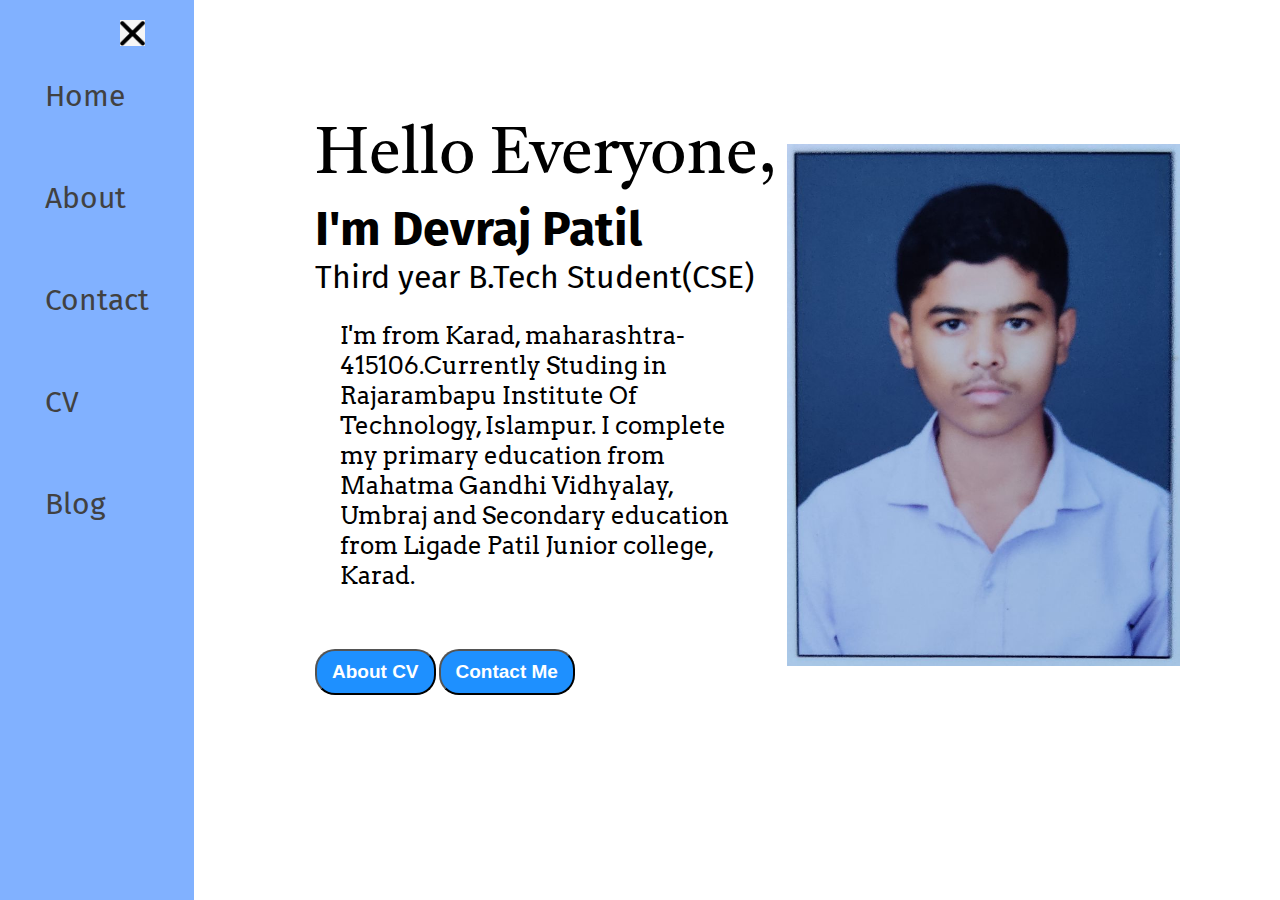
<file: index.html>
<!DOCTYPE html>
<html lang="en">

<head>
    <meta charset="UTF-8">
    <meta http-equiv="X-UA-Compatible" content="IE=edge">
    <meta name="viewport" content="width=device-width, initial-scale=1.0">
    <title>Devraj Patil - Sotware Engineer, Coding enthusiast, Programmer</title>
    <link rel="stylesheet" href="style.css">
</head>

<body>
    <div class="container">
        <div class="sidebar sidebargo">
            <nav>
                <ul>
                    <li><a href="/">Home</a></li>
                    <li><a href="/About.html">About</a></li>
                    <li><a href="/Contact.html">Contact</a></li>
                    <li><a href="/CV.html">CV</a></li>
                    <li><a href="/Blog.html">Blog</a></li>
                </ul>
            </nav>
        </div>
        <div class="main">
            <div class="hamburger">
                <img class="ham" src="ham.png" alt="" width=25px>
                <img class="cross" src="cross.png" alt="" width=25px>
            </div>
            <div class="info">
                <div class="devinfo">
                    <div class="hello">
                        Hello Everyone,
                    </div>
                    <div class="name">
                        I'm Devraj Patil
                    </div>
                    <div class="about">
                        Third year B.Tech Student(CSE)
                    </div>
                    <div class="moreabout">
                        I'm from Karad, maharashtra-415106.Currently Studing in Rajarambapu Institute Of Technology,
                        Islampur. I complete my primary education from Mahatma Gandhi Vidhyalay, Umbraj and Secondary
                        education from Ligade Patil Junior college, Karad.

                    </div>
                    <div class="buttons">
                        <a href="/CV.txt" target="_blank"> <button>About CV</button></a>
                        <a href="/Contact.html"> <button>Contact Me</button></a>
                    </div>
                </div>
                <div class="devpic">
                    <img src="dev.jpg" alt="Devraj Patil">
                </div>
            </div>
        </div>
    </div>
    <script src="script.js"></script>
</body>

</html>
</file>
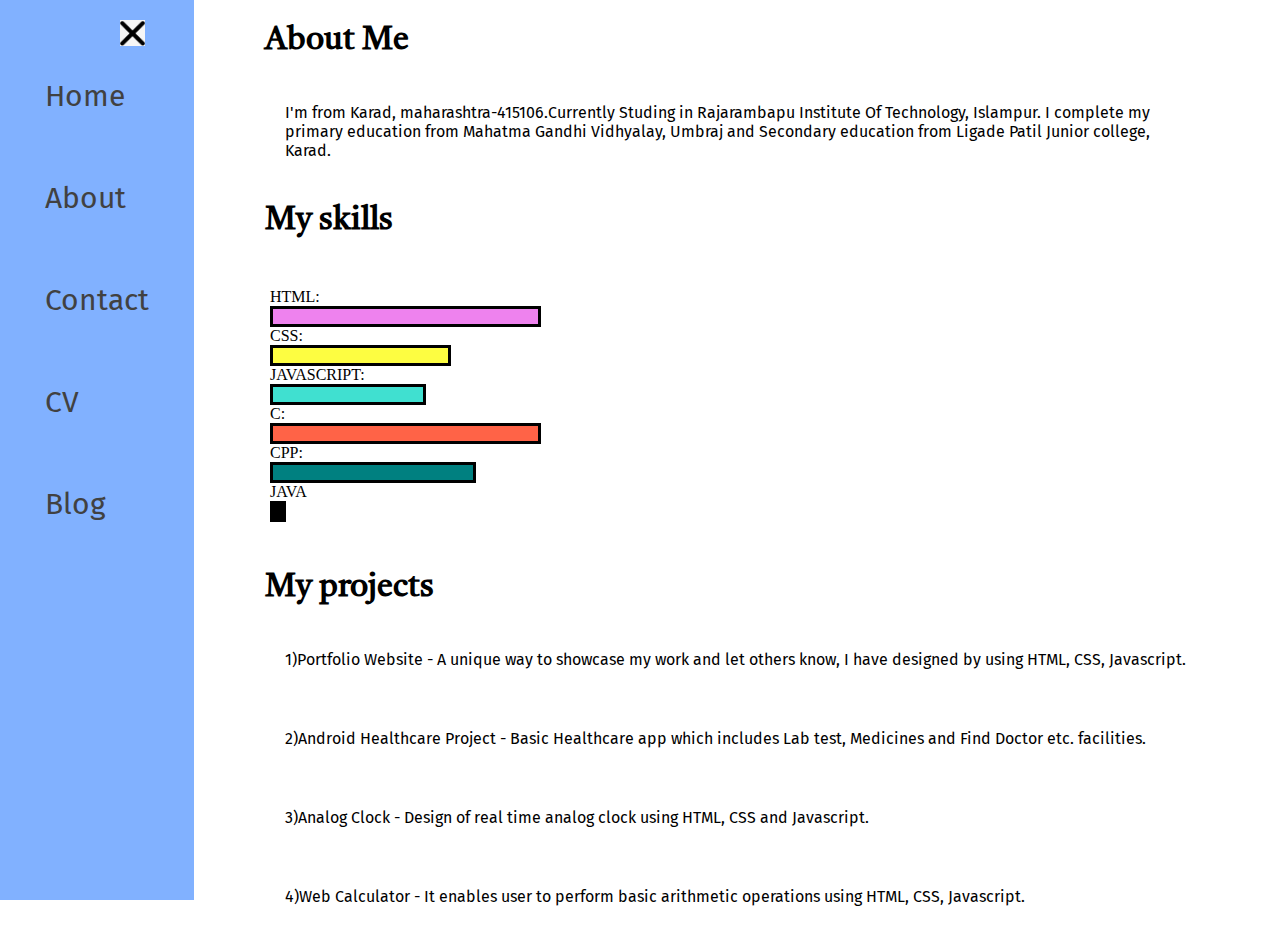
<file: About.html>
<!DOCTYPE html>
<html lang="en">

<head>
    <meta charset="UTF-8">
    <meta http-equiv="X-UA-Compatible" content="IE=edge">
    <meta name="viewport" content="width=device-width, initial-scale=1.0">
    <title>Devraj Patil - Sotware Engineer, Coding enthusiast, Programmer</title>
    <link rel="stylesheet" href="style.css">
</head>

<body>
    <div class="container">
        <div class="sidebar sidebargo">
            <nav>
                <ul>
                    <li><a href="/">Home</a></li>
                    <li><a href="/About.html">About</a></li>
                    <li><a href="/Contact.html">Contact</a></li>
                    <li><a href="/CV.html">CV</a></li>
                    <li><a href="/Blog.html">Blog</a></li>
                </ul>
            </nav>
        </div>
        <div class="main">
            <div class="hamburger">
                <img class="ham" src="ham.png" alt=""width=25px>
                <img class="cross" src="cross.png" alt=""width=25px>
            </div>
            <div class="aboutinfo">
                <h1>About Me</h1>
                <p>I'm from Karad, maharashtra-415106.Currently Studing in Rajarambapu Institute Of Technology,
                    Islampur. I complete my primary education from Mahatma Gandhi Vidhyalay, Umbraj and Secondary
                    education from Ligade Patil Junior college, Karad.</p>
                <h1>My skills</h1>
                <div class="skillcontainer">
                    <div class="skillitem">HTML:<div class="skill t1"></div>
                    </div>
                    <div class="skillitem">CSS:<div class="skill t2"></div>
                    </div>
                    <div class="skillitem">JAVASCRIPT:<div class="skill t3"></div>
                    </div>
                    <div class="skillitem">C:<div class="skill t4"></div>
                    </div>
                    <div class="skillitem">CPP:<div class="skill t5"></div>
                    </div>
                    <div class="skillitem">JAVA<div class="skill t6"></div>
                    </div>

                </div>
                <div class="projects">
                    <h1>My projects</h1>
                    <p> 1)Portfolio Website - A unique way to showcase my work and let others
                        know, I have designed by using HTML, CSS, Javascript.
                    <p>2)Android Healthcare Project - Basic Healthcare app which includes Lab
                            test, Medicines and Find Doctor etc. facilities.</p>
                    <p>3)Analog Clock - Design of real time analog clock using HTML, CSS and
                            Javascript.</p>
                    <p>4)Web Calculator - It enables user to perform basic arithmetic
                            operations using HTML, CSS, Javascript.</p>
                        
                    
                </div>
            </div>
        </div>
        <script src="script.js"></script>
</body>

</html>
</file>
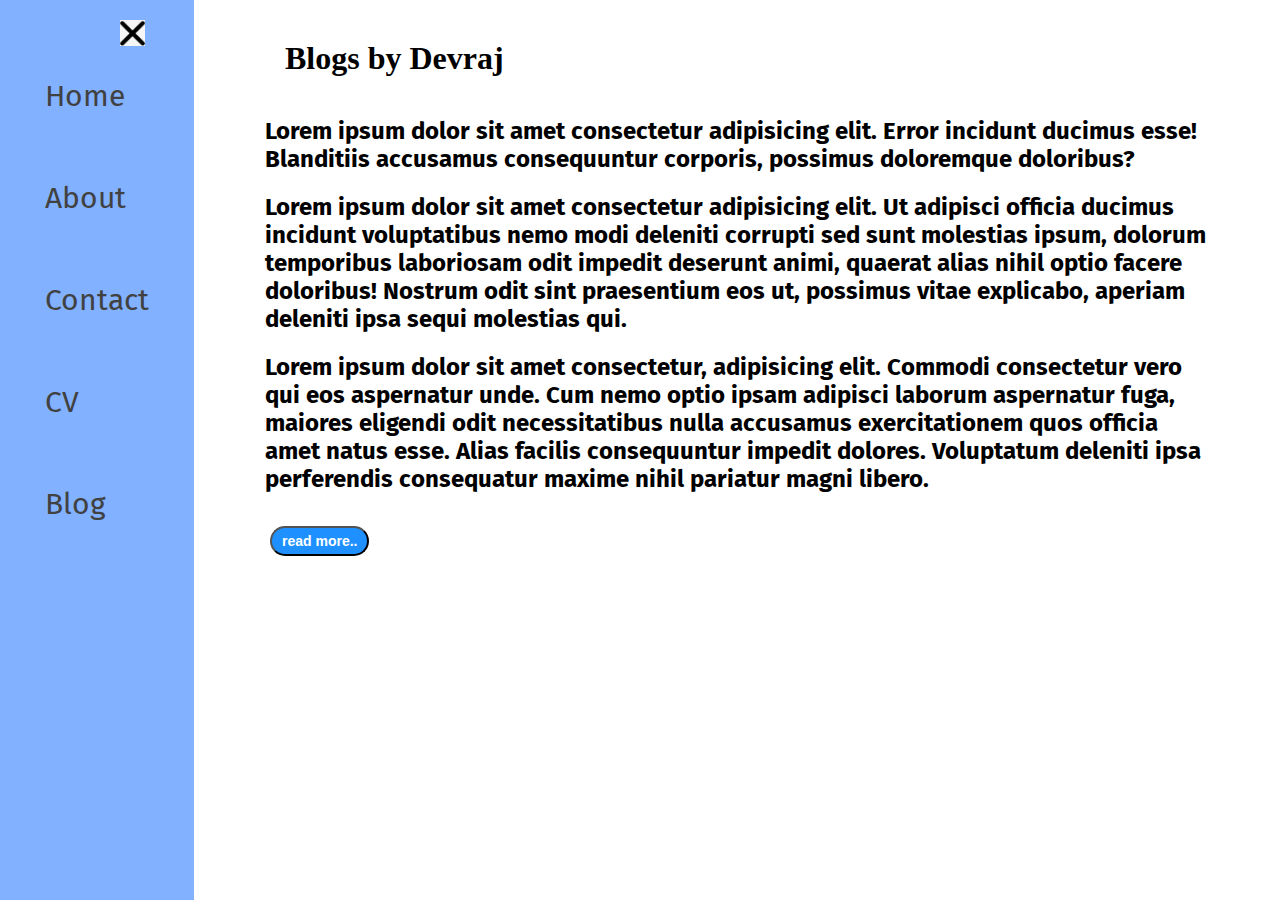
<file: Blog.html>
<!DOCTYPE html>
<html lang="en">

<head>
    <meta charset="UTF-8">
    <meta http-equiv="X-UA-Compatible" content="IE=edge">
    <meta name="viewport" content="width=device-width, initial-scale=1.0">
    <title>Devraj Patil - Sotware Engineer, Coding enthusiast, Programmer</title>
    <link rel="stylesheet" href="style.css">
</head>

<body>
    <div class="container">
        <div class="sidebar sidebargo">
            <nav>
                <ul>
                    <li><a href="/">Home</a></li>
                    <li><a href="/About.html">About</a></li>
                    <li><a href="/Contact.html">Contact</a></li>
                    <li><a href="/CV.html">CV</a></li>
                    <li><a href="/Blog.html">Blog</a></li>
                </ul>
            </nav>
        </div>
        <div class="main">
            <div class="hamburger">
                <img class="ham" src="ham.png" alt=""width=25px>
                <img class="cross" src="cross.png" alt=""width=25px>
            </div>
            <div class="blogcontainer">
                <h1>Blogs by Devraj</h1>
                <div class="blogitem">
                    <h2>
                        Lorem ipsum dolor sit amet consectetur adipisicing elit. Error incidunt ducimus esse! Blanditiis
                        accusamus consequuntur corporis, possimus doloremque doloribus? 
                    </h2>
                </div>
                <div class="blogitem">
                    <h2>
                        Lorem ipsum dolor sit amet consectetur adipisicing elit. Ut adipisci officia ducimus incidunt
                        voluptatibus nemo modi deleniti corrupti sed sunt molestias ipsum, dolorum temporibus laboriosam
                        odit impedit deserunt animi, quaerat alias nihil optio facere doloribus! Nostrum odit sint
                        praesentium eos ut, possimus vitae explicabo, aperiam deleniti ipsa sequi molestias qui.
                    </h2>
                </div>
                <div class="blogitem">
                    <h2>
                        Lorem ipsum dolor sit amet consectetur, adipisicing elit. Commodi consectetur vero qui eos
                        aspernatur unde. Cum nemo optio ipsam adipisci laborum aspernatur fuga, maiores eligendi odit
                        necessitatibus nulla accusamus exercitationem quos officia amet natus esse. Alias facilis
                        consequuntur impedit dolores. Voluptatum deleniti ipsa perferendis consequatur maxime nihil
                        pariatur magni libero.
                    </h2>
                    <div class="buttons">
                        <a href="/"> <button>read more..</button></a>
                    </div>
                </div>
            </div>
        </div>
        <script src="script.js"></script>
</body>

</html>
</file>
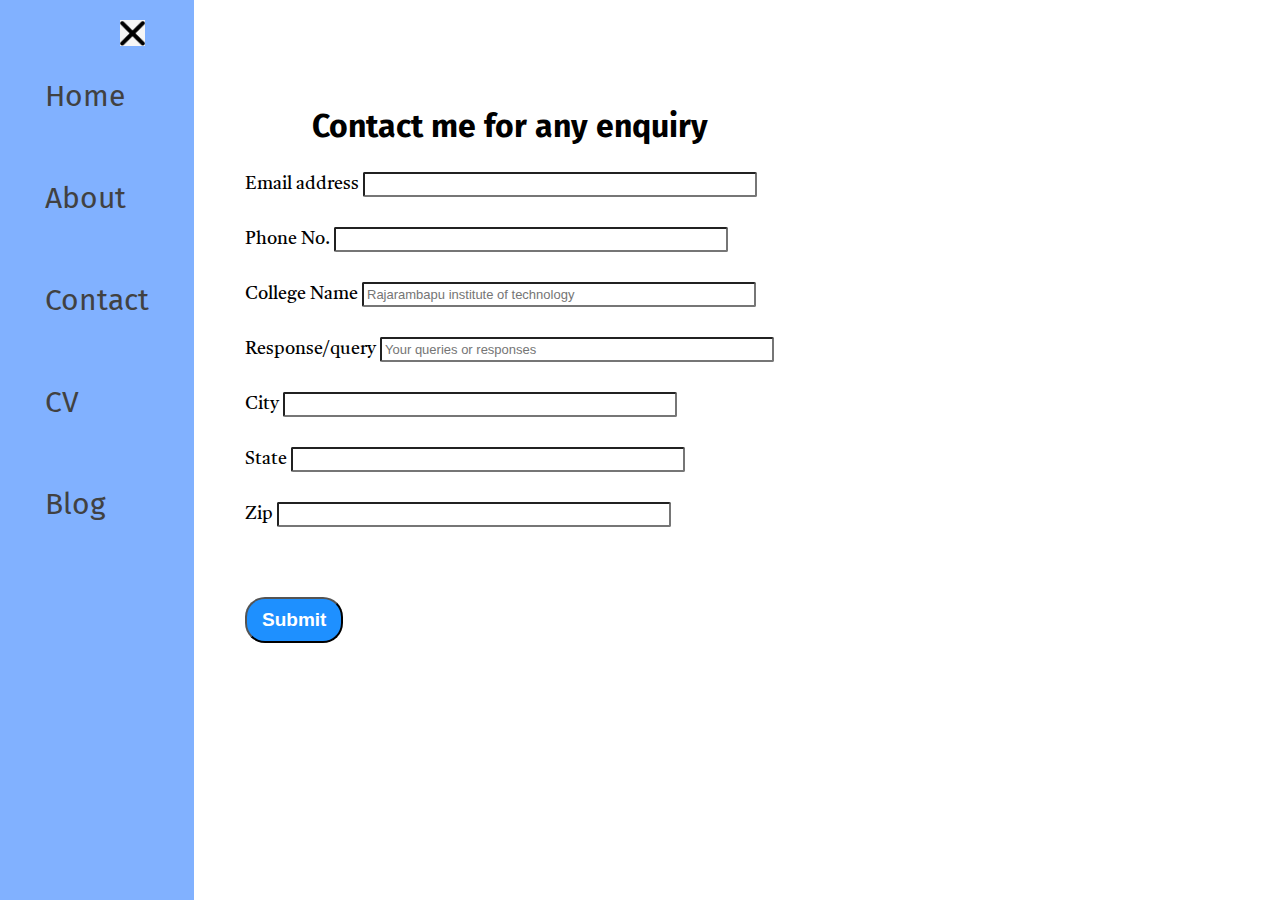
<file: Contact.html>
<!DOCTYPE html>
<html lang="en">

<head>
    <meta charset="UTF-8">
    <meta http-equiv="X-UA-Compatible" content="IE=edge">
    <meta name="viewport" content="width=device-width, initial-scale=1.0">
    <title>Devraj Patil - Sotware Engineer, Coding enthusiast, Programmer</title>
    <link rel="stylesheet" href="style.css">
</head>

<body>
    <div class="container">
        <div class="sidebar sidebargo">
            <nav>
                <ul>
                    <li><a href="/">Home</a></li>
                    <li><a href="/About.html">About</a></li>
                    <li><a href="/Contact.html">Contact</a></li>
                    <li><a href="/CV.html">CV</a></li>
                    <li><a href="/Blog.html">Blog</a></li>
                </ul>
            </nav>
        </div>
        
        <div class="main">
          <div class="hamburger">
            <img class="ham" src="ham.png" alt=""width=25px>
            <img class="cross" src="cross.png" alt=""width=25px>
        </div>
            
            <div class="contactform">
                <h1>Contact me for any enquiry</h1>
                <form class="row g-3">
                    <div class="col-md-6">
                      <label for="inputEmail4" class="form-label">Email address</label>
                      <input type="email" class="form-control" id="inputEmail4">
                    </div>
                    <div class="col-md-6">
                      <label for="PhoneNumber" class="form-label">Phone No.</label>
                      <input type="password" class="form-control" id="PhoneNumber">
                    </div>
                    <div class="col-12">
                      <label for="inputAddress" class="form-label">College Name</label>
                      <input type="text" class="form-control" id="inputAddress" placeholder="Rajarambapu institute of technology">
                    </div>
                    <div class="col-12">
                      <label for="inputAddress2" class="form-label">Response/query</label>
                      <input type="text" class="form-control" id="inputAddress2" placeholder="Your queries or responses">
                    </div>
                    <div class="col-md-6">
                      <label for="inputCity" class="form-label">City</label>
                      <input type="text" class="form-control" id="inputCity">
                    </div>
                    <div class="col-md-4">
                        <label for="inputstate" class="form-label">State</label>
                        <input type="text" class="form-control" id="inputstate">
                    </div>
                    <div class="col-md-2">
                      <label for="inputZip" class="form-label">Zip</label>
                      <input type="text" class="form-control" id="inputZip">
                    </div>
                    <div class="buttons">
                      
                      <a href="/"> <button>Submit</button></a>
                  </div>
                  </form>
            </div>
    </div>
    <script src="script.js"></script>
</body>

</html>
</file>
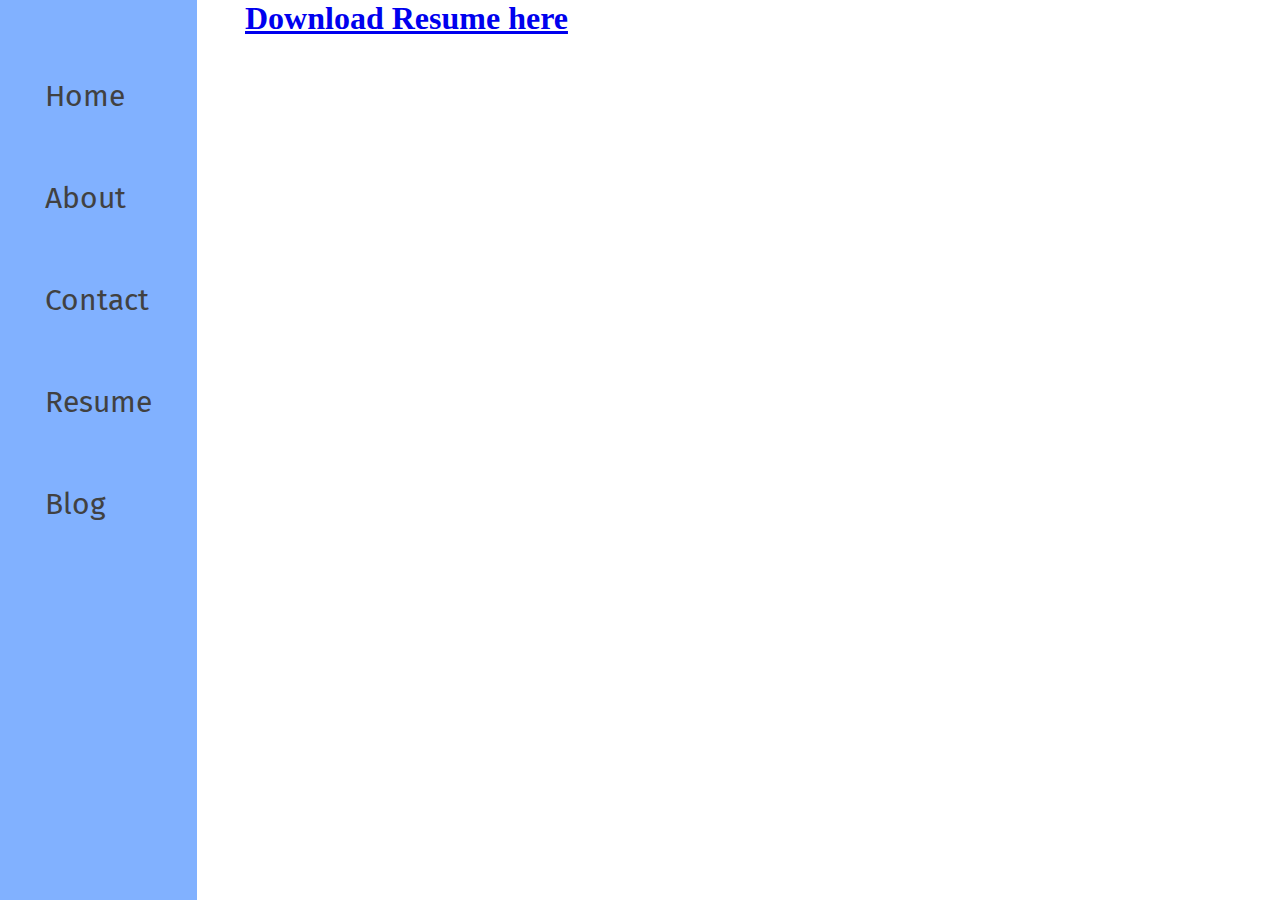
<file: CV.html>
<!DOCTYPE html>
<html lang="en">

<head>
    <meta charset="UTF-8">
    <meta http-equiv="X-UA-Compatible" content="IE=edge">
    <meta name="viewport" content="width=device-width, initial-scale=1.0">
    <title>Devraj Patil - Sotware Engineer, Coding enthusiast, Programmer</title>
    <link rel="stylesheet" href="style.css">
</head>

<body>
    <div class="container">
        <div class="hamburger">
            <img class="ham" src="ham.png" alt=""width=25px>
            <img class="cross" src="cross.png" alt=""width=25px>
        </div>
        <div class="sidebar sidebargo">
            <nav>
                <ul>
                    <li><a href="/">Home</a></li>
                    <li><a href="/About.html">About</a></li>
                    <li><a href="/Contact.html">Contact</a></li>
                    <li><a href="/CV.html">Resume</a></li>
                    <li><a href="/Blog.html">Blog</a></li>
                </ul>
            </nav>
        </div>
        <div class="main">
           <h1 >
            <a href="Profile Resume.pdf">Download Resume here</a>
           </h1>
    </div>
    <script src="script.js"></script>
</body>

</html>
</file>
<file: style.css>
@import url('https://fonts.googleapis.com/css2?family=Fira+Sans&family=Nunito:wght@600&display=swap');
@import url('https://fonts.googleapis.com/css2?family=Arvo:wght@700&display=swap');
@import url('https://fonts.googleapis.com/css2?family=Arvo:wght@700&family=Tiro+Devanagari+Hindi&display=swap');

* {
    padding: 0;
    margin: 0;
}

.sidebar {
    background-color: var(--primary);
    font-family: 'Fira Sans', sans-serif;
    height: 100vh;
    /* width: 10vw; */
    transition: transform 0.3s ease-in;
    position: absolute;
}

.sidebar nav {
    padding: 45px;
}

.sidebar nav li {
    font-size: 30px;
    list-style: none;
    padding: 33px 0;
}

.sidebar nav li a {
    text-decoration: none;
    color: rgb(65, 65, 65);
}

.main {
    /* background-color: rgb(247, 246, 191); */
    /* width: 100vh; */
    height: 100vh;
    margin-left: 245px;
    margin-right: 50px;

    
}

.container {
    display: flex;
}

.info {
    /* background-color: rgb(255, 216, 243); */
    height: 58vh;
    /* width: 90vw; */
    margin: 144px auto;
    display: flex;
    justify-content: space-around;
    margin-left: 70px;
    margin-right: 50px;


}

.devpic img {
    height: 58vh;

}

.devinfo {
    font-size: 16px;
    display: flex;
    flex-direction: column;
    justify-content: center;
    font-family: 'Arvo', serif;
}

.hello {
    font-size: 4em;
   

    font-family: 'Tiro Devanagari Hindi', serif;

}

.name {
    font-size: 3em;
    font-family: 'Fira Sans', sans-serif;
    font-weight: bold;
}

.about {
    font-size: 2em;
    font-family: 'Fira Sans', sans-serif;
}

.buttons {
    margin-top: 2.2em;
    font-size: 15px;
}

.buttons button {
    padding: 10px 15px;
    border-radius: 20px;
    color: white;
    background-color: dodgerblue;
    font-weight: bold;
    font-size: 19px;
    margin: 3 5px;
    cursor: pointer;
}

.buttons button:hover {
    color: dodgerblue;
    background-color: white;
}

.moreabout {
    font-size: 1.5em;
    margin: 25px;
}

.contactform {
   font-family: 'Tiro Devanagari Hindi', serif;
   padding-top: 85px;
   margin-left: 0px 110px;
   margin-top: 10px;
}

.contactform h1 {
    font-family: 'Fira Sans', sans-serif;
    text-align: center;
    padding: 12px 0;
}

.contactform form div {
    padding: 15px 0;
    font-size: large;
}

.contactform form div input {
    width: 30vw;
    border-radius: 2px;
    font-size: small;
    padding: 3px;
}

.blogitem {
    margin: 20px;
    font-family: 'Fira Sans', sans-serif;
}

.aboutinfo h1 {
    padding: 10 px;
    margin: 20px;
    font-family: 'Tiro Devanagari Hindi', serif;
}

.blogcontainer button {
    padding: 5px 10px;
    border-radius: 20px;
    color: white;
    background-color: dodgerblue;
    font-weight: bold;
    font-size: 14px;
    margin: 0 5px;
    cursor: pointer;
}

.blogcontainer h1 {
    padding: 20px;
    margin: 20px;
}

.aboutinfo p {
    font-family: 'Fira Sans', sans-serif;
    margin: 20px;
    padding: 20px;
}

.skillcontainer {
    padding: 25px;
}

.skill {
   
    
    height: 15px;
    width: 70vw;
    background-color: red;
    border: 3px solid black;
}

.t2 {
    width: 175px;
    background-color: rgb(253, 253, 65);
}

.t1 {
    width: 265px;
    background-color: violet;
}

.t3 {
    width: 150px;
    background-color: turquoise;
}

.t4 {
    width: 265px;
    background-color: tomato;
}

.t5 {
    width: 200px;
    background-color: teal;
}

.t6 {
    width: 10px;
    background-color: black;
}

@media (max-width:1100px) {
    /* * {
        background-color: rgb(250, 200, 200);
    } */

    /* .sidebar {

        transform: translate(-300px, 0px);
        position: absolute;
    } */
.devinfo{
    font-size: 10px;
}
    .devpic {
        display: none;
    }
    .buttons{
        font-size: 6px;
}
.aboutinfo, .blogcontainer, .contactform{
    margin: 50px 8px;
}
}
/* .sidebargo {

    transform: translate(-443px, 0px);
    position: absolute;
}  */

.ham {
    margin-top: 5px;
    margin-left: 5px;
} 

.hamburger {
    position: absolute;
    cursor: pointer;
    top: 10px;
    left: 10px;
}

.cross {
    margin-left: 110px;
    margin-top: 10px;

}  
:root {
    --primary:rgb(129, 177, 255);
}
</file>
